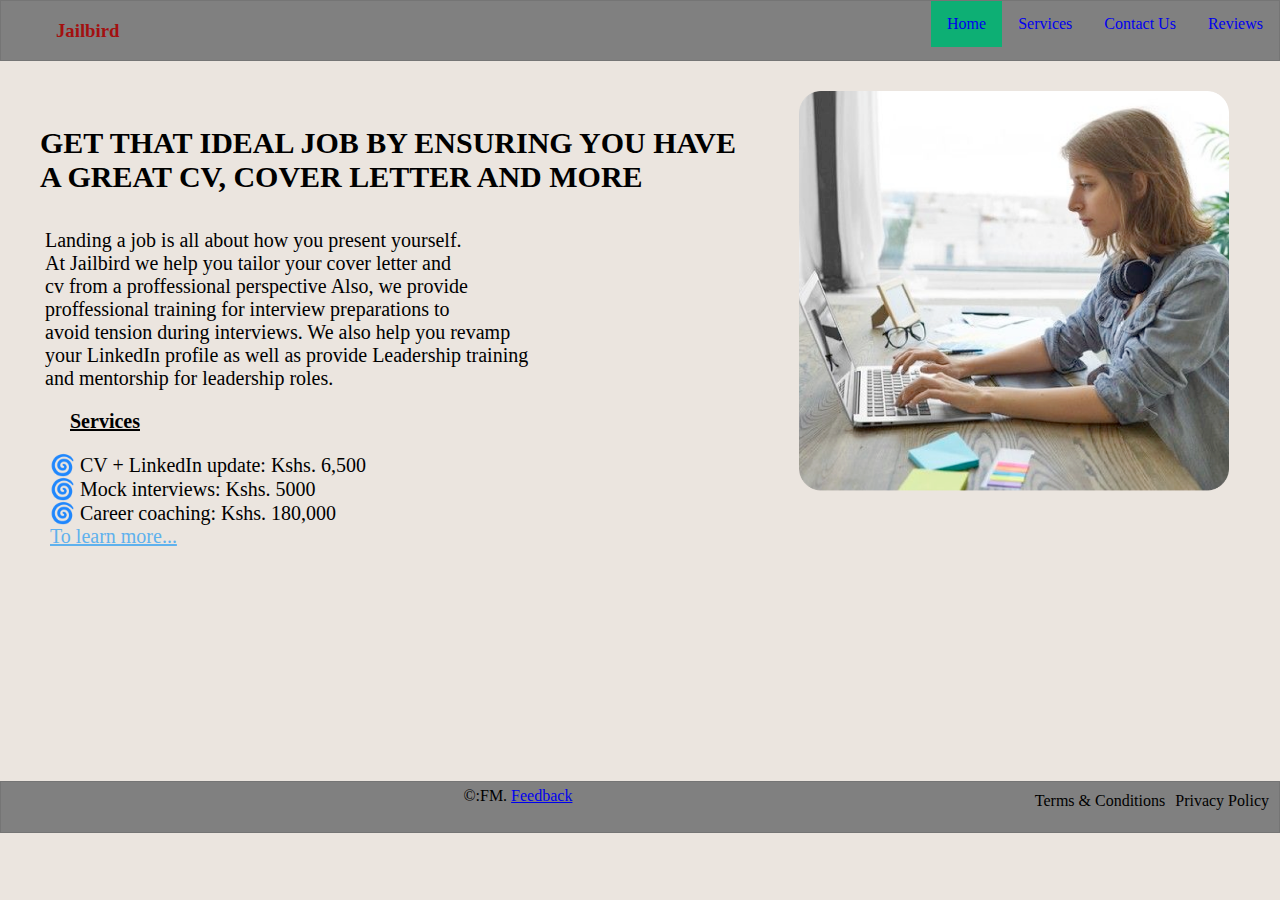
<file: index.html>
<!DOCTYPE html>
<html lang="en">
<head>
    <meta charset="UTF-8">
    <meta http-equiv="X-UA-Compatible" content="IE=edge">
    <meta name="viewport" content="width=device-width, initial-scale=1.0">
    <title>Company Website</title>
    <link rel="stylesheet" href="https://fonts.googleapis.com/icon?family=Material+Icons">
    <link rel="stylesheet" href="main.css">

</head>
<body>
    <main>
        <nav class="myDiv">
            <ul >
                <h3 style="float: left; padding-left: 15px; color: rgb(163, 16, 16);">Jailbird</h3>
                <li><a href="reviews.html">Reviews</a></li>
                <li><a href="contactus.html">Contact Us</a></li>
                <li><a href="services.html">Services</a></li>
                <li><a class="active" href="\">Home</a></li>
        
        
              </ul>
          
        </nav>
    
      <div id="grid">
        <div class="grid-item">
            <h2 style="text-align: justify; padding: 10px;">GET THAT IDEAL JOB BY ENSURING YOU HAVE <br>
            A GREAT CV, COVER LETTER AND MORE</h2>
            <p style="text-align: justify; padding-left: 15px; font-family: 'Times New Roman', Times, serif; ">
                Landing a job is all about how you present yourself.<br>
                At Jailbird we help you tailor your cover letter and<br>
                cv from a proffessional perspective Also, we provide<br>
                proffessional training for interview preparations to <br>
                avoid tension during interviews. We also help you revamp <br>
                your LinkedIn profile as well as provide Leadership training <br>
                and mentorship for leadership roles.
            </p>
            <ul style="background-color:  #EBE5DF; border: none ; text-align: left;"><strong> <u> Services </u></strong></ul>

            <p style="text-align: justify; margin-left: 20px;">
                🌀 CV + LinkedIn update: Kshs. 6,500 <br>
                🌀 Mock interviews: Kshs. 5000<br>
                🌀 Career coaching: Kshs. 180,000 <br>
                <a style= "color: #5FB1ED;" href="services.html">To learn more...</a>
            </p>
           </div>
        <div class="grid-item">
            <img src="images/sample.jpeg" alt="Refresh">
        </div>

      </div>

   

      <footer>
        <div class="footer-copyright text-center py-3">©:FM.
            <a href = "mailto:fridahmbithe@gmail.com?subject = Feedback&body = Message">
                Feedback
                </a>
            <li style="float: right; list-style-type: none; padding: 5px;">Privacy Policy</li>
            <li style="float: right; list-style-type: none; padding: 5px;">Terms & Conditions</li>
          </div>

      </footer>

    </main>
</body>
</html>
</file>
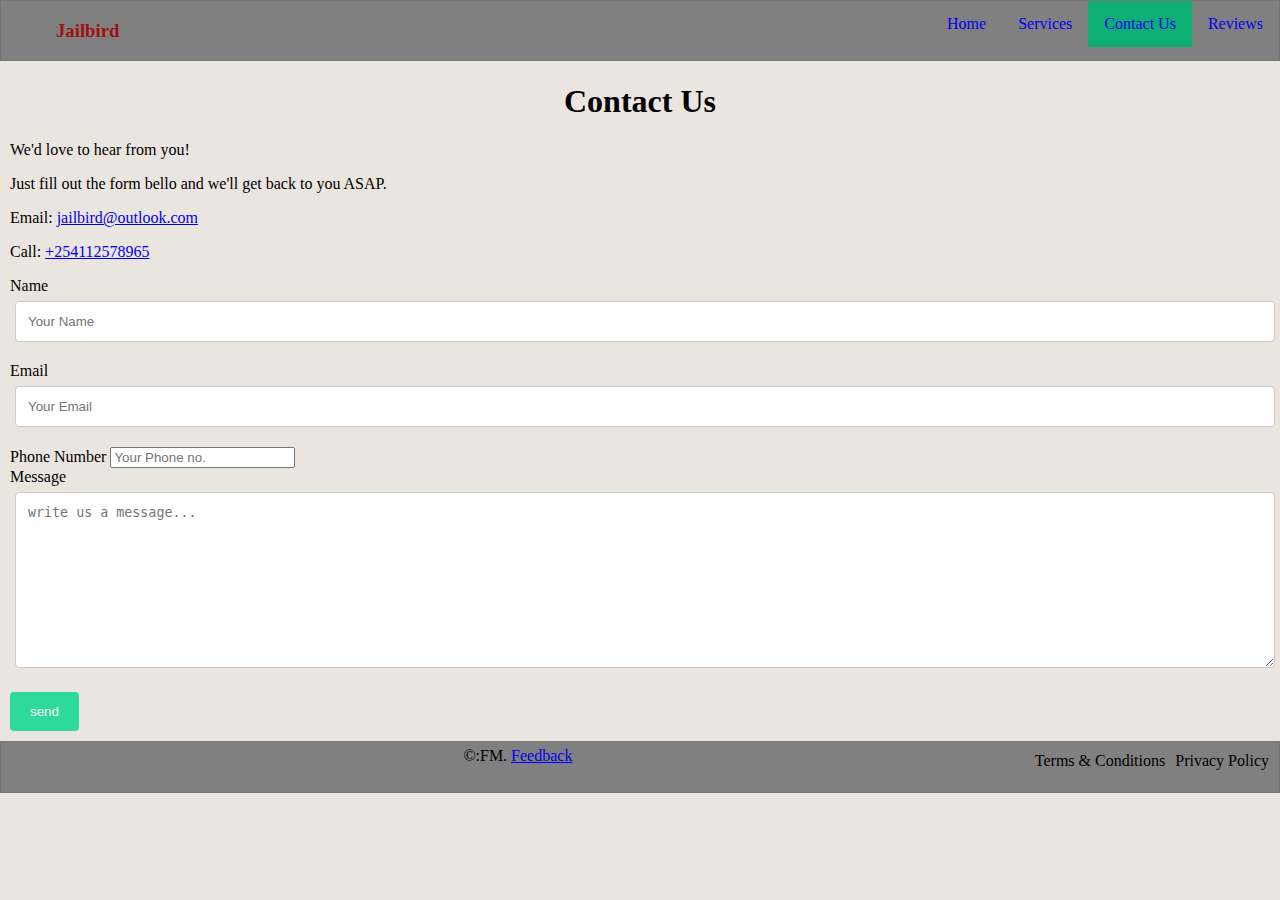
<file: contactus.html>
<!DOCTYPE html>
<html lang="en">
<head>
    <meta charset="UTF-8">
    <meta http-equiv="X-UA-Compatible" content="IE=edge">
    <meta name="viewport" content="width=device-width, initial-scale=1.0">
    <title>About Us</title>
</head>
<link rel="stylesheet" href="main.css">

<style>
    
    /* Style inputs with type="text", select elements and textareas */
input[type=text], select, textarea {
  width: 100%; /* Full width */
  padding: 12px; /* Some padding */ 
  border: 1px solid #ccc; /* Gray border */
  border-radius: 4px; /* Rounded borders */
  box-sizing: border-box; /* Make sure that padding and width stays in place */
  margin-top: 6px; /* Add a top margin */
  margin-left: 5px;
  margin-bottom: 20px; /* Bottom margin */
  resize: vertical /* Allow the user to vertically resize the textarea (not horizontally) */
}
form{
    margin: 10px;
}

/* Style the submit button with a specific background color etc */
input[type=submit] {
  background-color: #2dda9b;
  color: white;
  padding: 12px 20px;
  border: none;
  border-radius: 4px;
  cursor: pointer;
}

/* When moving the mouse over the submit button, add a darker green color */
input[type=submit]:hover {
  background-color: #45a049;
}

/* Add a background color and some padding around the form */
.container {
  border-radius: 5px;
  background-color: #f2f2f2;
  padding: 20px;
}
</style>
<body>
    <nav class="myDiv">
        <ul >
            <h3 style="float: left; padding-left: 15px; color: rgb(163, 16, 16);">Jailbird</h3>
            <li><a  href="reviews.html">Reviews</a></li>
            <li><a class="active" href="contactus.html">Contact Us</a></li>
            <li><a href="services.html">Services</a></li>
            <li><a  href="index.html">Home</a></li>
    
    
          </ul>
      
    </nav>
    <h1 style="text-align: center;">Contact Us</h1>
        <div style="text-align: left; padding: 0 10px; ">
            <p>We'd love to hear from you!</p>
            <p>Just fill out the form bello and we'll get back to you ASAP.</p>
            <p>Email: <a href="mailto: jailbird@outlook.com">jailbird@outlook.com</a></p>
            <p>Call: <a href="tel:+254112578965">+254112578965</a>  </p>
            
        </div>
        
    
    <div>
        <form action="">
            <label for="Name">Name</label>
            <input type="text" id="name" name="Name" placeholder="Your Name">
            <label for="email">Email</label>
            <input type="text" id="email" name="Email" id="" placeholder="Your Email">
            <label for="phonenumber">Phone Number</label>
            <input type="number" name="phonenumber" placeholder="Your Phone no."> <br>
            <label for="subject">Message</label>
            <textarea name="message" id="subject" placeholder="write us a message..." cols="30" rows="10"></textarea>

            <input type="submit" value="send">
        </form>

    </div>

    <footer>
        <div class="footer-copyright text-center py-3">©:FM.
            <a href = "mailto:fridahmbithe@gmail.com?subject = Feedback&body = Message">
                Feedback
                </a>
            <li style="float: right; list-style-type: none; padding: 5px;">Privacy Policy</li>
            <li style="float: right; list-style-type: none; padding: 5px;">Terms & Conditions</li>
          </div>

      </footer>
</body>
</html>
</file>
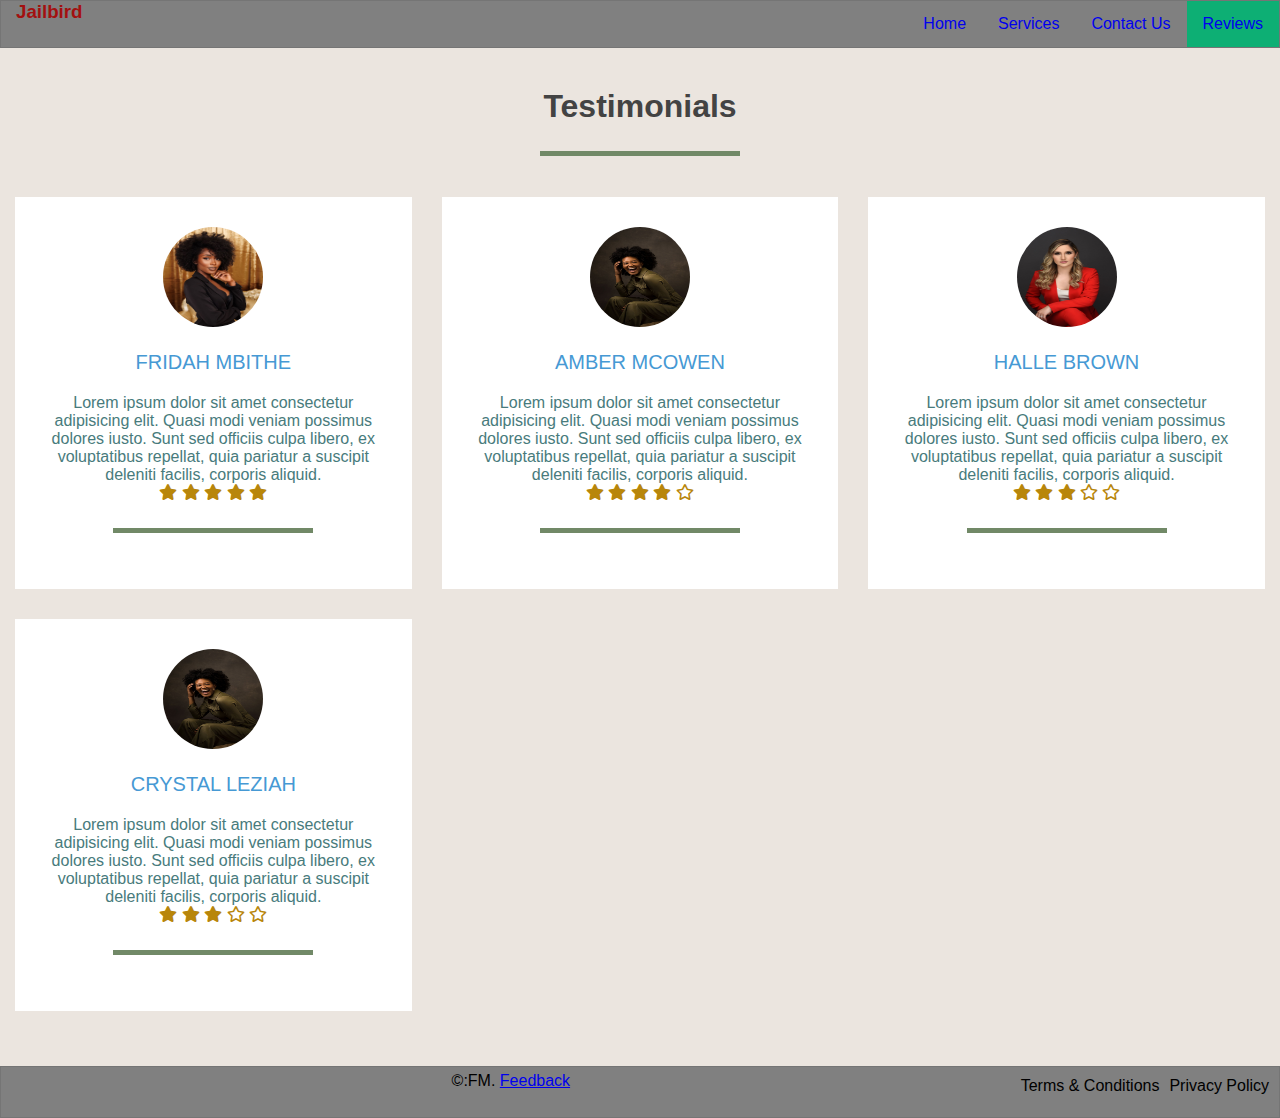
<file: reviews.html>
<!DOCTYPE html>
<html lang="en">
<head>
    <meta charset="UTF-8">
    <meta http-equiv="X-UA-Compatible" content="IE=edge">
    <meta name="viewport" content="width=device-width, initial-scale=1.0">
    <link rel="stylesheet" href="https://use.fontawesome.com/releases/v5.15.4/css/all.css"/>
    <link rel="stylesheet" href="reviews.css">
    <link rel="stylesheet" href="main.css">


    <title>Testimonials</title>
</head>
<body>
    <nav class="myDiv">
        <ul >
            <h3 style="float: left; padding-left: 15px; color: rgb(163, 16, 16);">Jailbird</h3>
            <li><a class="active" href="reviews.html">Reviews</a></li>
            <li><a href="contactus.html">Contact Us</a></li>
            <li><a href="services.html">Services</a></li>
            <li><a  href="index.html">Home</a></li>
    
    
          </ul>
      
    </nav>
    <div class="testimonials">
        <h1>Testimonials</h1>

        <div class="border"></div>

        <div class="row">
            <div class="col">
                <div class="testimonial">
                    <img src="images/image1.jpeg" alt="">
                    <div class="name">Fridah Mbithe</div>
                    <p>
                        Lorem ipsum dolor sit amet consectetur adipisicing elit. Quasi modi veniam possimus dolores iusto. Sunt sed officiis culpa libero, ex voluptatibus repellat, quia pariatur a suscipit deleniti facilis, corporis aliquid.
                    </p>
                    <div class="stars">
                        <i class="fa fa-star"></i>
                        <i class="fa fa-star"></i>
                        <i class="fa fa-star"></i>
                        <i class="fa fa-star"></i>
                        <i class="fa fa-star"></i>
                    </div>
                    <div class="border"></div>
                </div>
            </div>

            <div class="col">
                <div class="testimonial">
                    <img src="images/image2.jpeg" alt="">
                    <div class="name">Amber McOwen</div>
                    <p>
                        Lorem ipsum dolor sit amet consectetur adipisicing elit. Quasi modi veniam possimus dolores iusto. Sunt sed officiis culpa libero, ex voluptatibus repellat, quia pariatur a suscipit deleniti facilis, corporis aliquid.
                    </p>
                    <div class="stars">
                        <i class="fa fa-star"></i>
                        <i class="fa fa-star"></i>
                        <i class="fa fa-star"></i>
                        <i class="fa fa-star"></i>
                        <i class="far fa-star"></i>
                    </div>
                    <div class="border"></div>
                </div>
            </div>

            <div class="col">
                <div class="testimonial">
                    <img src="images/image3.jpeg" alt="">
                    <div class="name">Halle Brown</div>
                    <p>
                        Lorem ipsum dolor sit amet consectetur adipisicing elit. Quasi modi veniam possimus dolores iusto. Sunt sed officiis culpa libero, ex voluptatibus repellat, quia pariatur a suscipit deleniti facilis, corporis aliquid.
                    </p>
                    <div class="stars">
                        <i class="fas fa-star"></i>
                        <i class="fas fa-star"></i>
                        <i class="fas fa-star"></i>
                        <i class="far fa-star"></i>
                        <i class="far fa-star"></i>
                    </div>
                    <div class="border"></div>
                </div>
            </div>

            <div class="col">
                <div class="testimonial">
                    <img src="images/image2.jpeg" alt="">
                    <div class="name">Crystal Leziah</div>
                    <p>
                        Lorem ipsum dolor sit amet consectetur adipisicing elit. Quasi modi veniam possimus dolores iusto. Sunt sed officiis culpa libero, ex voluptatibus repellat, quia pariatur a suscipit deleniti facilis, corporis aliquid.
                    </p>
                    <div class="stars">
                        <i class="fas fa-star"></i>
                        <i class="fas fa-star"></i>
                        <i class="fas fa-star"></i>
                        <i class="far fa-star"></i>
                        <i class="far fa-star"></i>
                    </div>
                    <div class="border"></div>
                </div>
            </div>



        </div>
    </div>
    <footer>
        <div class="footer-copyright text-center py-3">©:FM.
            <a href = "mailto:fridahmbithe@gmail.com?subject = Feedback&body = Message">
                Feedback
                </a>
            <li style="float: right; list-style-type: none; padding: 5px;">Privacy Policy</li>
            <li style="float: right; list-style-type: none; padding: 5px;">Terms & Conditions</li>
          </div>

      </footer>

</body>
</html>
</file>
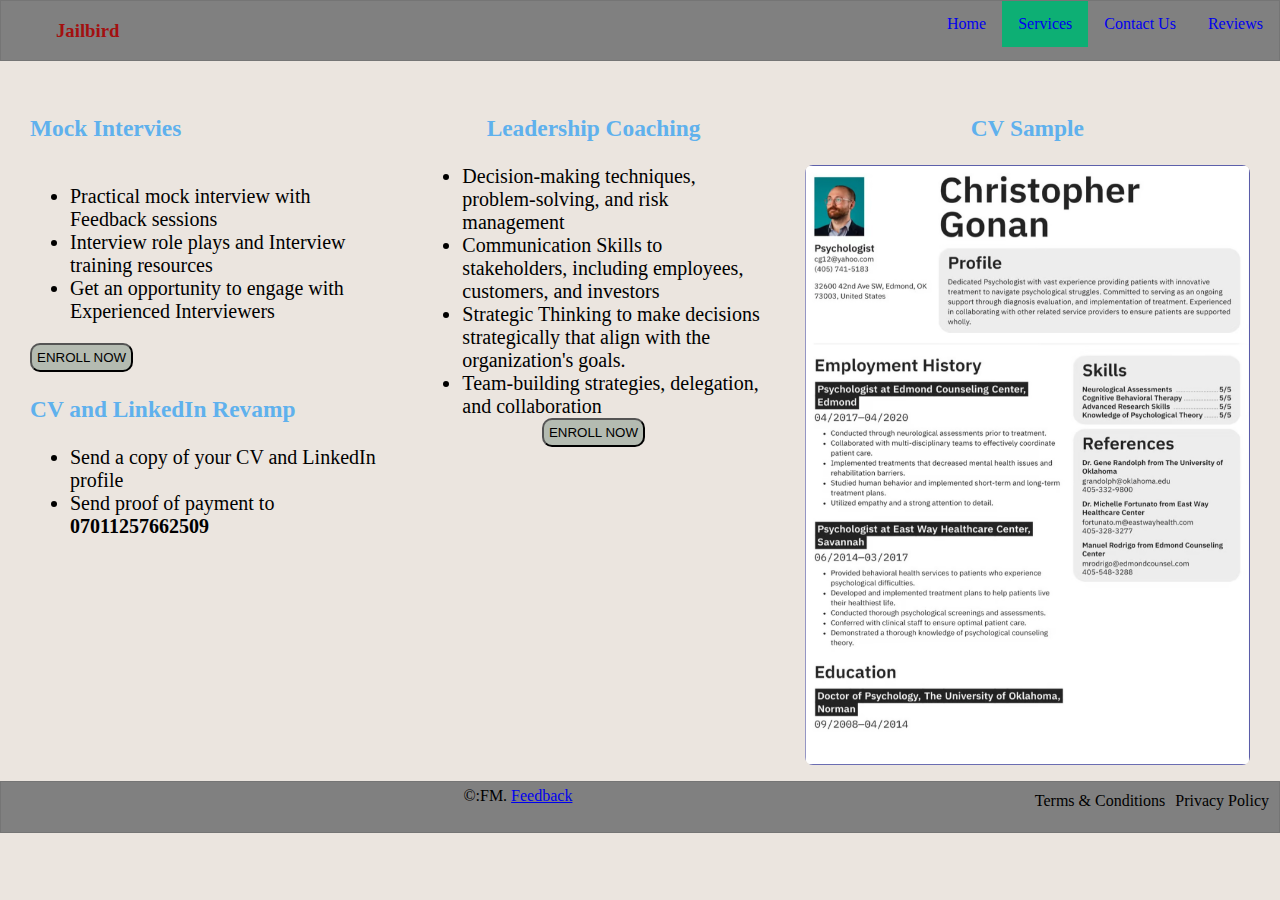
<file: services.html>
<!DOCTYPE html>
<html lang="en">
<head>
    <meta charset="UTF-8">
    <meta http-equiv="X-UA-Compatible" content="IE=edge">
    <meta name="viewport" content="width=device-width, initial-scale=1.0">
    <title>Services</title>
    <link rel="stylesheet" href="main.css">
</head>
<body>
    
    <main>
        <nav>
            <ul >
                <h3 style="float: left; padding-left: 15px; color: rgb(163, 16, 16);">Jailbird</h3>
                <li><a href="reviews.html">Reviews</a></li>
                <li><a href="contactus.html">Contact Us</a></li>
                <li><a  class="active" href="services.html">Services</a></li>
                <li><a  href="index.html">Home</a></li>
        
        
              </ul>
          
        </nav>
    
        <!-- <h2 style="color: black;  align-items: center; padding-left: 15px;">Services</h2> -->
        <div id="grid">

            <div class="grid-item">
                <div style="text-align: left;">
                 <h3 style="color: #5FB1ED"> Mock Intervies </h3>
                 <ol style="background-color: none; float: left; text-align: left; list-style-type: disc;" >
                    <li>Practical mock interview with Feedback sessions</li>
                    <li>Interview role plays and Interview training resources</li>
                    <li>Get an opportunity to engage with Experienced Interviewers</li>
                 </ol>
                 <button>ENROLL NOW</button>
                </div>

                 <div style="text-align: left;">

                 <h3 style="color: #5FB1ED">CV and LinkedIn Revamp</h3>
                 <ol style="background-color: none; text-align: left; list-style-type: disc;"> 
                    <li>Send a copy of your CV and LinkedIn profile </li>
                    <!-- <li>Make you payment via mpesa to our paybill <strong>8764521</strong></li><br> -->
                    <li>Send proof of payment to <strong>07011257662509</strong></li>
                 </ol>
                </div>
            </div>
            <div class="grid-item">
                 <h3 style="color: #5FB1ED">Leadership Coaching </h3>
                 <ol style="background-color: none; text-align: left; list-style-type: disc;" >
                    
                    <li>Decision-making techniques, problem-solving, and risk management</li> <br>
                    <li>Communication Skills to  stakeholders, including employees, customers, and investors </li> <br>
                    <li>Strategic Thinking to make decisions strategically that align with the organization's goals.</li> <br>
                    <li>Team-building strategies, delegation, and collaboration</li>
                 </ol>

                <button>ENROLL NOW</button>


            </div>
            <div class="grid-item"> 
                <h3 style="color: #5FB1ED">CV Sample </h3> 
                <img style="height: 600px;" src="images/cvsample.png" alt="Reload">
            </div>

        </div>
    </main>
    <footer>
        <div class="footer-copyright text-center py-3">©:FM.
            <a href = "mailto:fridahmbithe@gmail.com?subject = Feedback&body = Message">
                Feedback
                </a>
            <li style="float: right; list-style-type: none; padding: 5px;">Privacy Policy</li>
            <li style="float: right; list-style-type: none; padding: 5px;">Terms & Conditions</li>
          </div>

      </footer>
</body>
</html>
</file>
<file: main.css>
body{
    margin: 0;
    padding: 0;
    background-color: #EBE5DF;
    border-radius: 10px;
    width: 100%;
   
}

ul {
    position: -webkit-sticky;
    position: sticky;
    top: 0;
    border: 1px solid #757575;
    list-style-type: none;
    background-color: grey;
    /* remove browser default settings */
    margin: 0;
    /* padding: 0; */
    overflow: auto;
    }

li {
    float: right;
    } 
li a {
    display: block;
    text-align: center;
    padding: 14px 16px;
    text-decoration: none;
    }
    /* Change the link color on hover */
li a:hover {
    background-color: #b4bbb1;
    }
.active {
    background-color: #0daf74;
    }
    @media screen and (max-width: 600px) {
        ul.topnav li.right, 
        ul.topnav li {float: none;}
        }

#grid{
    background-color: #EBE5DF;
    display: grid;
    padding: 10px;
    grid-template-columns: auto auto auto auto;
    position: sticky;
    height: 700px;
    
    
}
.grid-item{
    font-size: 20px;
    text-align: center;
    padding: 20px;

}
.grid-item > img{
    border-radius: 8px;
    height: 400px;
   
}

footer{
    
    border: 1px solid #757575;
    background-color: grey;
    text-align: center;
    height: 40px;
    padding: 5px;


  
    
}
button{
    border-radius: 10px;
    background-color: #b4bbb1;
    box-sizing: border-box;
    padding: 5px;
}
@media screen and (max-width: 600px) {
    .col{
        flex: 100%;
        max-width: 100%;
    }
    
}
</file>
<file: reviews.css>
*{
    margin: 0;
    padding: 0;
    font-family: Arial, Helvetica, sans-serif;
}
.testimonials{
    padding: 40px 0;
    background: #EBE5DF;
    color: #434343;
    text-align: center;

}
.inner{
    max-width: 1200px;
    margin: auto;
    overflow: hidden;
    padding: 0 20px;

}
.border{
    width: 200px;
    height: 5px;
    background: #718967;
    margin: 26px auto;
}
.row{
    display: flex;
    flex-wrap: wrap;
    justify-content: left;

}
.col{
    flex: 33.33%;
    max-width: 33.33%;
    box-sizing: border-box;
    padding: 15px;
}
.testimonial{
    background: #fff;
    padding: 30px;
}
.testimonial img{
    width: 100px;
    height: 100px;
    border-radius: 50%;
}
.name{
    font-size: 20px;
    text-transform: uppercase;
    margin: 20PX 0;
    color:  #4699d4;

}
.stars{
    color: darkgoldenrod;
    margin-bottom: 20px;
}
p{
    color: rgb(72, 123, 124);
}
@media screen and (max-width: 600px) {
    .col{
        flex: 100%;
        max-width: 100%;
    }
    
}
</file>
